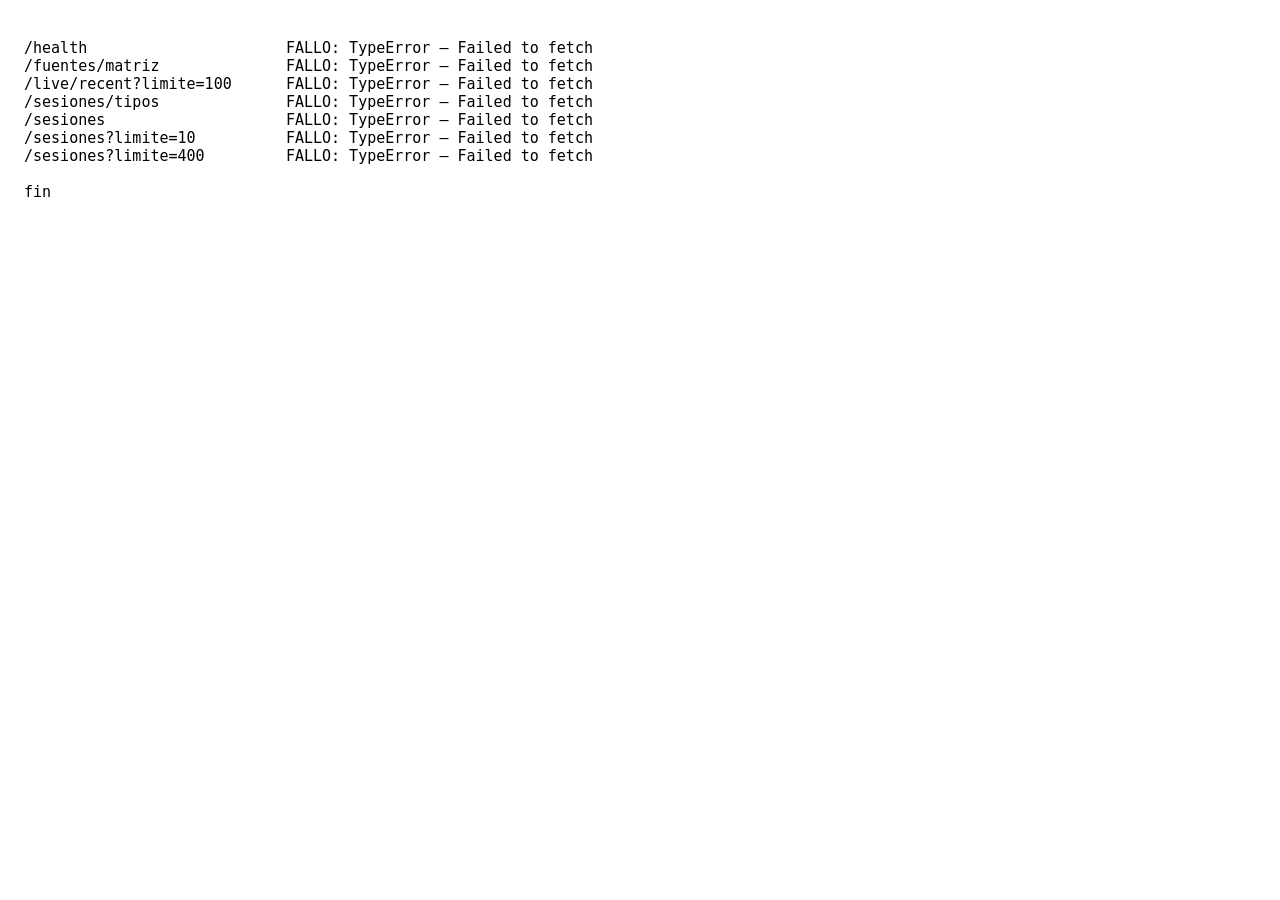
<file: dashboard/diag.html>
<!doctype html><meta charset="utf-8"><title>diag</title>
<style>body{font:15px ui-monospace,monospace;padding:16px}</style>
<pre id="o">probando…</pre>
<script>
const API = "http://127.0.0.1:8000";
const RUTAS = ["/health", "/fuentes/matriz", "/live/recent?limite=100",
               "/sesiones/tipos", "/sesiones", "/sesiones?limite=10",
               "/sesiones?limite=400"];
const o = document.getElementById("o");
const lineas = [];
(async () => {
  for (const r of RUTAS) {
    const t0 = performance.now();
    try {
      const resp = await fetch(API + r, { headers: { "Accept": "application/json" } });
      const cuerpo = await resp.text();
      lineas.push(r.padEnd(28) + " " + resp.status + "  " +
                  String(cuerpo.length).padStart(8) + " B  " +
                  (performance.now() - t0).toFixed(0) + " ms");
    } catch (e) {
      lineas.push(r.padEnd(28) + " FALLO: " + e.name + " — " + e.message);
    }
    o.textContent = lineas.join("\n");
  }
  lineas.push("");
  lineas.push("fin");
  o.textContent = lineas.join("\n");
})();
</script>
</file>
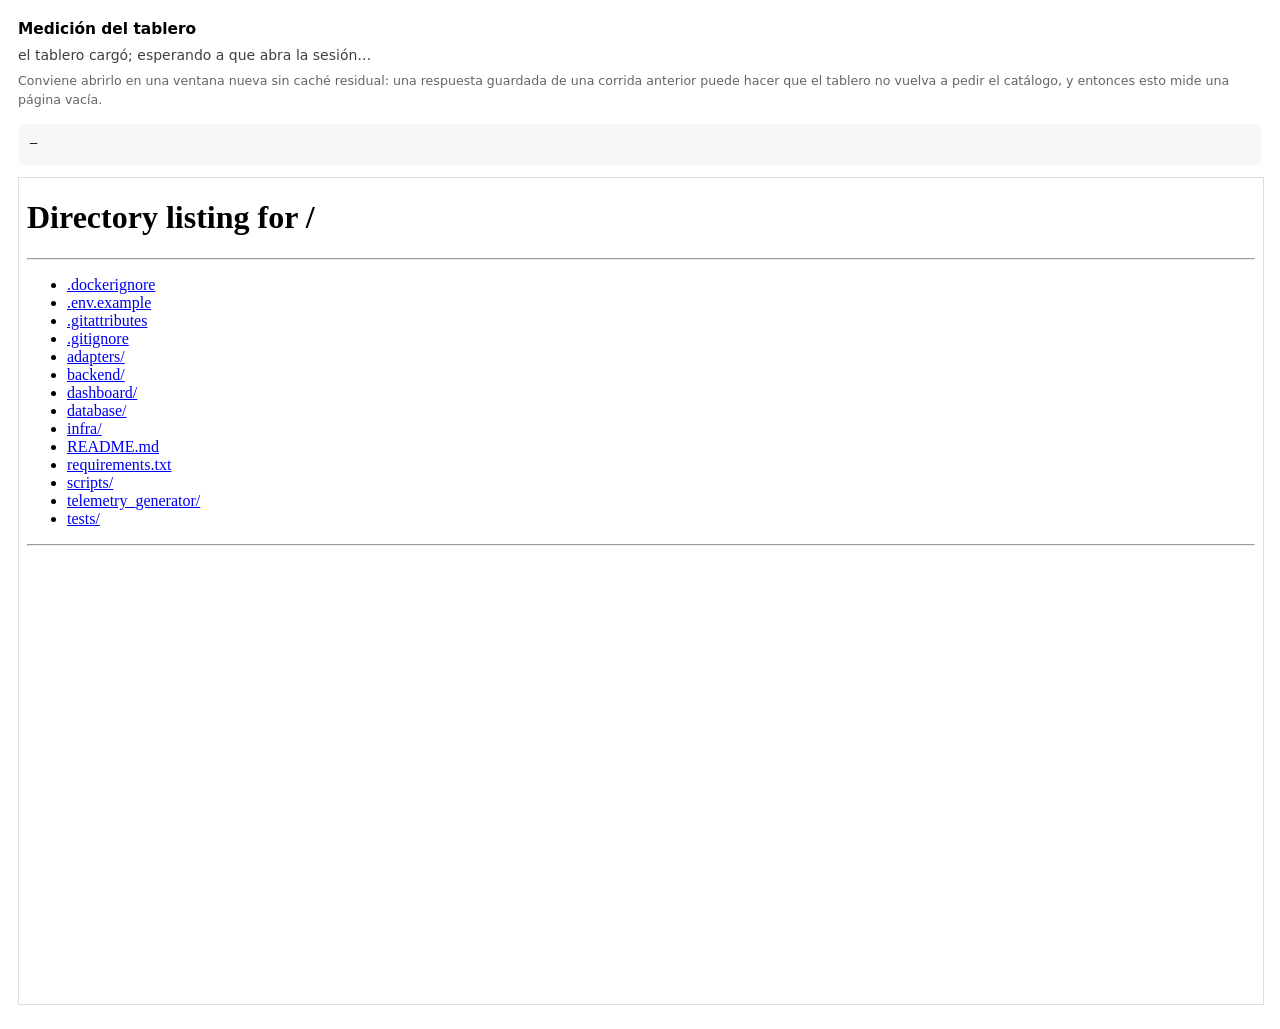
<file: dashboard/medir.html>
<!doctype html>
<meta charset="utf-8">
<title>Medición del tablero</title>
<!--
  Banco de medicion del tablero.

  CRITERIO. Mide **dentro del tablero**, no alrededor. La primera version
  contaba los cuadros de esta pagina contenedora, que no dibuja nada: los
  numeros describian el marco, no lo que pasa adentro. Ahora el contador de
  cuadros, el observador de tareas largas y la lectura de memoria se instalan en
  la ventana del marco, que es donde corre `app.js`.

  Lo que informa es lo que el navegador midio. Nada de esto es una estimacion, y
  nada de esto demuestra capacidad bajo una carga que no se ejercito.

  Se abre en `http://127.0.0.1:3000/medir.html`.
-->
<style>
  :root { color-scheme: light dark; font: 14px/1.5 system-ui, sans-serif; }
  body { margin: 0; padding: 18px; }
  h1 { font-size: 1.1rem; margin: 0 0 4px; }
  p.nota { margin: 0 0 6px; opacity: .75; }
  p.aviso { margin: 0 0 14px; font-size: .9em; opacity: .6; }
  iframe { width: 1521px; height: 826px; border: 1px solid #8884; max-width: 100%; }
  pre { background: #8881; padding: 12px; border-radius: 6px; overflow-x: auto;
        white-space: pre; font: 12px/1.45 ui-monospace, monospace; }
  b.mal { color: #c33; }
</style>

<h1>Medición del tablero</h1>
<p class="nota" id="estado">preparando…</p>
<p class="aviso">
  Conviene abrirlo en una ventana nueva sin caché residual: una respuesta
  guardada de una corrida anterior puede hacer que el tablero no vuelva a pedir
  el catálogo, y entonces esto mide una página vacía.
</p>
<pre id="salida">—</pre>
<iframe id="marco" title="tablero bajo medición"></iframe>

<script>
(function () {
  const params = new URLSearchParams(location.search);
  /* Duracion de la observacion. Quince segundos alcanzan para ver cuadros y
     tareas largas; **no alcanzan para afirmar nada sobre la memoria**, que hay
     que mirar sostenida. Con `?segundos=300` se hace una corrida larga. */
  const SEGUNDOS = Math.max(3, Number(params.get("segundos") || 15));
  const sesion = params.get("sesion");
  /* Con `?reproducir=1` se mide **durante la reproduccion**, no en reposo.
     Son dos cosas distintas y mezclarlas da una cifra que no describe ninguna:
     con el tablero quieto no hay nada que dibujar y los cuadros salen
     perfectos aunque la reproduccion se trabe. */
  const reproducir = params.get("reproducir") === "1";
  /* Si el tablero no carga o no abre sesion, esto no puede quedarse esperando
     para siempre: informa lo que haya y dice que no llego a medir. */
  const PACIENCIA_MS = Math.max(20000, Number(params.get("paciencia") || 45000));
  /* Cuanto se espera a que haya un trazo antes de empezar a contar igual. Con
     la API recien arrancada el primer trazo llega cerca de los nueve segundos;
     veinte deja margen sin colgar la corrida si nunca llega. */
  const ESPERA_MAXIMA_DE_TRAZO_MS = Math.max(5000, Number(params.get("espera_trazo") || 20000));
  /* Que elegir si el tablero pregunta por adquisicion y fase. `?elegir=original`
     toma la adquisicion entera; `?elegir=original:3`, su tercera fase. Se pulsa
     el mismo boton que pulsaria una persona ---no se escribe la direccion---
     porque lo que hay que comprobar es justamente que el camino del clic
     funciona sin editar la URL. */
  const ELEGIR = params.get("elegir") || "";
  /* Varias separadas por coma ejercitan el **cambio** de eleccion: la primera
     se pulsa en el elector que abre solo, y las siguientes reabriendo el menu
     desde el boton del encabezado, que es el camino que tiene una persona. */
  const ELECCIONES = ELEGIR ? ELEGIR.split(",").map(x => x.trim()).filter(Boolean) : [];

  const salida = document.getElementById("salida");
  const cartel = document.getElementById("estado");
  const marco = document.getElementById("marco");

  let cabezalAlEmpezar = null;
  let vueltaAlEmpezar = null;
  /* Memoria acotada. Una corrida de media hora a sesenta cuadros son 108.000
     intervalos, y un instrumento que crece con lo que mide termina midiendose
     a si mismo. Se conservan los ultimos y se cuenta el total aparte, que es
     lo que hace falta para los percentiles y para el recuento. */
  const TOPE_MUESTRAS = 20000;
  const cuadros = [];
  let cuadrosTotales = 0;
  let cuadrosSobre16 = 0, cuadrosSobre33 = 0, cuadrosSobre50 = 0;
  let peorCuadro = 0;
  const tareasLargas = [];
  const memoria = [];
  let observando = false;
  let terminado = false;
  let observador = null;
  let arranqueObservacion = 0;
  let motivoDeCorte = "";
  /* Una eleccion pendiente **no es un corte**: el tablero hizo lo correcto al
     preguntar. Se anota aparte para no teñir de rojo una corrida que solo
     estaba esperando una decision. */
  let eleccionPendiente = "";
  const eleccionesHechas = [];

  function n(x, d) {
    return (x === null || x === undefined || !isFinite(x))
      ? "—" : x.toFixed(d === undefined ? 1 : d);
  }
  /* El cabezal, en fraccion de sesion, leido del control del transporte. */
  function leerCabezal(ventana) {
    try {
      const c = ventana.document.getElementById("tr-cabezal");
      return c ? Number(c.value) / 10000 : null;
    } catch (e) { return null; }
  }

  function percentil(xs, p) {
    if (!xs.length) return null;
    const o = xs.slice().sort((a, b) => a - b);
    return o[Math.min(o.length - 1, Math.floor((p / 100) * o.length))];
  }

  /* ------------------------------------------------------------------
     Los instrumentos se instalan EN LA VENTANA DEL TABLERO
     ------------------------------------------------------------------ */
  function instrumentar(ventana) {
    // Cuadros: los que el tablero pide, no los de esta pagina.
    let anterior = 0;
    const paso = (ahora) => {
      if (terminado) return;
      if (observando && anterior) {
        const dt = ahora - anterior;
        cuadrosTotales++;
        if (dt > 16.7) cuadrosSobre16++;
        if (dt > 33.3) cuadrosSobre33++;
        if (dt > 50) cuadrosSobre50++;
        if (dt > peorCuadro) peorCuadro = dt;
        cuadros.push(dt);
        if (cuadros.length > TOPE_MUESTRAS) cuadros.shift();
      }
      anterior = ahora;
      ventana.requestAnimationFrame(paso);
    };
    ventana.requestAnimationFrame(paso);

    /* Tareas largas del hilo principal. El hilo es uno solo para el documento
       y su marco, pero el observador tiene que crearse en el contexto que se
       quiere atribuir: creado afuera, informa las de afuera. */
    if (typeof ventana.PerformanceObserver !== "undefined") {
      try {
        observador = new ventana.PerformanceObserver(lista => {
          if (!observando) return;
          lista.getEntries().forEach(e => {
            tareasLargas.push(e.duration);
            if (tareasLargas.length > 500) tareasLargas.shift();
          });
        });
        observador.observe({ type: "longtask", buffered: false });
      } catch (e) { observador = null; }
    }

    // Memoria: una muestra por segundo, para poder ver si crece.
    const mirarMemoria = () => {
      if (terminado) return;
      if (observando && ventana.performance && ventana.performance.memory) {
        memoria.push(ventana.performance.memory.usedJSHeapSize / 1048576);
        if (memoria.length > 4000) memoria.shift();
      }
      setTimeout(mirarMemoria, 1000);
    };
    mirarMemoria();
  }

  /* ------------------------------------------------------------------
     El informe
     ------------------------------------------------------------------ */
  function informar(ventana) {
    if (terminado) return;
    terminado = true;
    observando = false;
    if (observador) { try { observador.disconnect(); } catch (e) {} }

    const transcurrido = arranqueObservacion
      ? (performance.now() - arranqueObservacion) / 1000 : 0;

    /* Se lee del documento y no de una variable del modulo: `estadoSesion` es
       un `let` de modulo y no es propiedad de `window`. Ademas la pastilla es
       lo que ve una persona, que es el criterio que corresponde. */
    let estadoVivo = false;
    let detalleVivo = "";
    try {
      const past = ventana.document.getElementById("pastilla-estado");
      estadoVivo = !!past && past.textContent.trim() === "recibiendo";
      const det = ventana.document.getElementById("detalle-vivo");
      detalleVivo = det ? det.textContent.trim() : "";
    } catch (e) {}

    let testigo = null;
    try { testigo = ventana.TESTIGO || null; } catch (e) {}

    let protocolos = "?";
    let rec = [], bytes = 0, dur = [];
    try {
      rec = (ventana.performance.getEntriesByType("resource") || [])
        .filter(r => /:800[01]\//.test(r.name));
      /* El limite de conexiones por origen depende del protocolo: seis es de
         HTTP/1.1. Afirmarlo sin mirar seria suponer. */
      const vistos = {};
      rec.forEach(r => { vistos[r.nextHopProtocol || "?"] = 1; });
      protocolos = Object.keys(vistos).join(", ") || "?";
      bytes = rec.reduce((s, r) => s + (r.transferSize || 0), 0);
      dur = rec.map(r => r.duration);
    } catch (e) { /* otro origen: no deberia pasar, se declara abajo */ }

    let avanzo = null, vueltaIni = null, vueltaFin = null;
    try {
      if (reproducir && cabezalAlEmpezar !== null) {
        const ahoraC = leerCabezal(ventana);
        avanzo = (ahoraC === null) ? null : ahoraC - cabezalAlEmpezar;
        vueltaIni = vueltaAlEmpezar;
        vueltaFin = ventana.instante().vuelta;
      }
    } catch (e) {}

    let primerTrazo = null;
    try {
      const marca = ventana.document.body.dataset.primerTrazoMs;
      if (marca) primerTrazo = Number(marca);
    } catch (e) {}

    /* La cadencia de `requestAnimationFrame` en reposo es la mejor
       aproximacion disponible a la frecuencia de la pantalla: no hay una API
       que la declare. Se informa como observada, no como dato del monitor. */
    const cadencia = percentil(cuadros, 50);

    const f = [];
    f.push("ENTORNO");
    f.push("  navegador          " + (navigator.userAgent || "?").slice(0, 88));
    f.push("  cadencia observada " + n(cadencia) + " ms entre cuadros" +
           (cadencia ? "  (~" + n(1000 / cadencia, 0) + " Hz)" : ""));
    f.push("  pantalla           " + (screen.width + "x" + screen.height) +
           "  dpr " + (window.devicePixelRatio || 1));
    f.push("  protocolo HTTP     " + protocolos);
    f.push("  QUE NO MIDE ESTO:");
    f.push("    * el instante en que la pantalla se ilumina: lo que se mide es");
    f.push("      la llamada de dibujo, que ocurre antes;");
    f.push("    * latencia extremo a extremo: el reloj de la captura y el de");
    f.push("      esta maquina no tienen origen comparable y restarlos daria");
    f.push("      un numero con aspecto de medicion;");
    f.push("    * nada sobre la persistencia, que corre en otro proceso.");
    f.push("");
    f.push("CORRIDA");
    f.push("  duracion pedida    " + SEGUNDOS + " s");
    f.push("  duracion real      " + n(transcurrido) + " s");
    f.push("  sesion             " + (sesion || "la que el tablero elija"));
    f.push("  fase               " + (reproducir
      ? "REPRODUCCION x1 (con la vuelta ya cargada)"
      : (estadoVivo ? "TELEMETRIA VIVA entrando"
                    : "reposo tras la carga (el tablero no reproduce)")));
    if (reproducir) {
      f.push("  cabezal            " + (avanzo === null ? "no se pudo leer"
        : "avanzo " + n(avanzo * 100, 2) + " % de la sesion durante la observacion"));
      f.push("  vuelta             " + (vueltaIni === null ? "—"
        : vueltaIni + " -> " + vueltaFin + (vueltaFin !== vueltaIni ? "  (hubo cruce)" : "")));
    }
    /* Si el trazo llego despues de que empezara la medicion, el aviso deja de
       ser cierto: se lo retira en vez de dejar una advertencia que contradice
       la linea de arriba. */
    if (motivoDeCorte && primerTrazo !== null &&
        motivoDeCorte.indexOf("sin que hubiera un trazo") !== -1) {
      motivoDeCorte = "";
      f.push("  nota               el trazo llegó " + n(primerTrazo) +
             " ms después de cargar, ya empezada la observación");
    }
    if (motivoDeCorte) f.push("  CORTE              " + motivoDeCorte);
    if (eleccionPendiente) f.push("  ELECCION PENDIENTE " + eleccionPendiente);
    if (eleccionesHechas.length) {
      f.push("  eleccion            se pulsó « " + eleccionesHechas.join(" » y luego « ") +
             " » en el menú, sin tocar la dirección");
    }
    /* SI HABIA CARGA VIVA, NO SE PUEDE DECIR QUE NO. Se pregunta al tablero
       en vez de afirmarlo: la linea anterior estaba escrita a mano y decia
       "ninguna" incluso en una corrida con telemetria entrando, que es
       exactamente la clase de dato falso que este instrumento existe para no
       producir. */
    if (estadoVivo) {
      f.push("  carga en vivo      SI, el tablero declara «recibiendo»");
      if (detalleVivo) f.push("                     " + detalleVivo.slice(0, 90));
    } else {
      f.push("  carga en vivo      ninguna: esto mide el tablero sobre datos");
      f.push("                     guardados. No dice nada de su capacidad con");
      f.push("                     telemetria entrando.");
    }
    /* El flujo de apertura: si la sesion tiene mas de una adquisicion, el
       tablero tiene que preguntar cual, no bloquearse ni adivinar. */
    let elector = null;
    try {
      const velo = ventana.document.getElementById("velo-corridas");
      if (velo) {
        const botones = velo.querySelectorAll("button[data-corrida]");
        /* Que alcance quedo pidiendo el tablero, leido de sus propias
           peticiones y no de lo que se creyo elegir. La direccion se informa
           para poder comprobar que la refleja **despues** del clic: si no la
           reflejara, el enlace no serviria para volver. */
        let alcance = "";
        try { alcance = velo.ownerDocument.body.dataset.alcanceEnCurso || ""; } catch (e) {}
        /* El boton del encabezado: si esta oculto, no hay forma de cambiar de
           etapa sin recargar. */
        const cambiar = ventana.document.getElementById("btn-corrida");
        elector = {
          boton: !cambiar ? "no existe"
            : (cambiar.hidden ? "oculto" : "« " + cambiar.textContent.trim() + " »"),
          marcadas: velo.querySelectorAll("button[data-elegida=\'si\']").length,
          abierto: velo.dataset.abierto === "si",
          opciones: botones.length,
          etiquetas: Array.prototype.slice.call(botones, 0, 6)
            .map(b => b.textContent.trim()).join(" | "),
          alcance: alcance,
          direccion: (ventana.location.search || "").slice(0, 120),
        };
      }
    } catch (e) {}
    if (elector && (elector.abierto || elector.opciones)) {
      f.push("");
      f.push("ELECTOR DE ADQUISICION Y FASE");
      f.push("  abierto            " + (elector.abierto ? "si" : "no"));
      f.push("  opciones ofrecidas " + elector.opciones);
      if (elector.etiquetas) f.push("  " + elector.etiquetas.slice(0, 150));
      f.push("  opcion marcada     " + elector.marcadas +
             (elector.marcadas === 1 ? "" : "   <-- deberia ser exactamente una"));
      f.push("  botón para cambiar " + elector.boton);
      f.push("  alcance en curso   " + (elector.alcance || "no declarado"));
      f.push("  direccion          " + (elector.direccion || "—"));
    }
    f.push("");
    f.push("PRIMER DIBUJO UTIL");
    f.push("  primer trazo       " + (primerTrazo === null
      ? "no llego a dibujarse durante la observacion"
      : n(primerTrazo) + " ms desde que cargo el documento"));
    f.push("  (es distinto del tiempo de las consultas: entre que la respuesta");
    f.push("   llega y que hay un trazo hay trabajo)");
    f.push("");
    /* ------------------------------------------------------------------
       Lo que de verdad cambio. Sin esto, los cuadros por segundo describen al
       navegador y no al tablero.
       ------------------------------------------------------------------ */
    f.push("CAMBIO REAL EN PANTALLA");
    if (!testigo) {
      f.push("  el tablero no publica testigos: no se puede afirmar que algo");
      f.push("  se haya movido, solo que hubo cuadros");
    } else {
      const movPct = testigo.pintadosDePista
        ? 100 * testigo.movimientosDeCoche / testigo.pintadosDePista : 0;
      f.push("  pintados del trazado     " + testigo.pintadosDePista);
      f.push("  de esos, movieron el coche " + testigo.movimientosDeCoche +
             "  (" + n(movPct) + " %)");
      const seg = transcurrido || 1;
      f.push("");
      f.push("  LA CUENTA DEL CAMINO VIVO, por segundo:");
      f.push("    eventos SSE que llegaron   " + n(testigo.eventosSSE / seg));
      f.push("    descartados por fuente     " + n(testigo.descarteFuente / seg));
      f.push("    descartados por duplicado  " + n(testigo.descarteDuplicado / seg));
      f.push("    de sesion no adoptada      " + n(testigo.descarteNoAdoptada / seg));
      f.push("    recuperacion mas vieja     " + n(testigo.descarteRecuperacionVieja / seg));
      f.push("    INCORPORADAS               " + n(testigo.muestrasIncorporadas / seg));
      f.push("");
      f.push("  EL PAR DE COORDENADAS:");
      f.push("    llegaron x / z             " + n(testigo.llegaronX / seg) + " / " +
             n(testigo.llegaronZ / seg) + "  (la fuente emite 20,0 de cada una)");
      f.push("    pares rotos                " + n(testigo.paresRotos / seg));
      f.push("  posiciones (x,z) recibidas " + n(testigo.posicionesConLasDos / seg) + " /s");
      f.push("  de esas, distintas         " + n(testigo.posicionesDistintas / seg) + " /s");
      f.push("  pintados sin cambio        " + n(testigo.pintadosSinCambio / seg) + " /s");
      f.push("  movimientos por segundo  " +
             n(transcurrido ? testigo.movimientosDeCoche / transcurrido : 0));
      f.push("  dibujos de traza         " + testigo.dibujosDeTraza +
             ", con dato nuevo " + testigo.trazasConDatoNuevo);
      if (testigo.ultimoCorte) {
        f.push("  APERTURA CORTADA         " + testigo.ultimoCorte);
        f.push("    vigencia " + testigo.cortes.vigencia +
               "  vueltas nulas " + testigo.cortes.vueltasNulas +
               "  contexto nulo " + testigo.cortes.contextoNulo +
               "  excepcion " + testigo.cortes.excepcion);
      }
      f.push("  aperturas de sesion      " + testigo.aperturas +
             (testigo.aperturas > 1 ? "   <-- deberia ser 1" : ""));
      f.push("  trazado pedido/aplicado  " + testigo.trazadosPedidos + " / " +
             testigo.trazadosAplicados +
             (testigo.trazadosAplicados === 0 ? "   <-- sin recorrido no hay coche" : ""));
      if (testigo.muestrasIncorporadas) {
        f.push("  muestras vivas incorporadas " + testigo.muestrasIncorporadas);
        f.push("  pintados de valores         " + testigo.pintadosDeValores);
        const mpp = testigo.muestrasPorPintado || [];
        if (mpp.length) {
          const suma = mpp.reduce((a, b) => a + b, 0);
          f.push("  muestras por pintado        p50 " + percentil(mpp, 50) +
                 "  p95 " + percentil(mpp, 95) + "  media " + n(suma / mpp.length));
          f.push("  (una actualizacion visual representa varias muestras y solo");
          f.push("   muestra la ultima de cada canal: contar una por muestra");
          f.push("   seria falso)");
        }
      }
    }
    f.push("");
    f.push("ANTIGUEDAD DE LO QUE SE VE, POR CANAL");
    let ant = null;
    try { ant = testigo && testigo.antiguedades ? testigo.antiguedades() : null; } catch (e) {}
    if (!ant || !Object.keys(ant).length) {
      f.push("  sin sesion viva: no aplica");
    } else {
      const claves = Object.keys(ant).sort((a, b) => ant[b] - ant[a]);
      f.push("  canales con valor mostrado  " + claves.length);
      f.push("  los mas viejos:");
      claves.slice(0, 6).forEach(k => {
        f.push("    " + String(ant[k]).padStart(7) + " ms   " + k);
      });
      const frescos = claves.filter(k => ant[k] < 2000).length;
      f.push("  con menos de 2 s            " + frescos + " de " + claves.length);
      f.push("  (un canal viejo no es un fallo si la fuente lo publica poco;");
      f.push("   lo es si un canal frecuente se queda atras)");
    }
    f.push("");
    f.push("LATENCIA: RECEPCION DEL EVENTO -> PINTADO QUE LO INCLUYE");
    if (!testigo || !testigo.latencias || !testigo.latencias.length) {
      f.push("  sin muestras vivas en esta corrida");
    } else {
      const L = testigo.latencias;
      f.push("  muestras           " + L.length + " (anillo de los ultimos 1000)");
      f.push("  p50 / p95 / p99    " + n(percentil(L, 50)) + " / " +
             n(percentil(L, 95)) + " / " + n(percentil(L, 99)) + " ms");
      f.push("  maxima             " + n(Math.max.apply(null, L)) + " ms");
      const mitad = Math.floor(L.length / 2);
      const p1 = percentil(L.slice(0, mitad), 50), p2 = percentil(L.slice(mitad), 50);
      f.push("  primera mitad p50  " + n(p1) + " ms");
      f.push("  segunda mitad p50  " + n(p2) + " ms" +
             (p1 !== null && p2 !== null
               ? (p2 > p1 * 1.5 ? "   <-- CRECE" : "   (no crece)") : ""));
      f.push("  tramo medido: llegada del evento al navegador -> llamada de");
      f.push("  dibujo. No incluye red antes del navegador ni presentacion.");
    }
    f.push("");
    f.push("CUADROS (medidos dentro del tablero)");
    f.push("  medidos            " + cuadrosTotales +
           (cuadros.length < cuadrosTotales
             ? "  (percentiles sobre los ultimos " + cuadros.length + ")" : ""));
    f.push("  por segundo        " + n(transcurrido ? cuadrosTotales / transcurrido : 0));
    f.push("  p50 / p95 / p99    " + n(percentil(cuadros, 50)) + " / " +
           n(percentil(cuadros, 95)) + " / " + n(percentil(cuadros, 99)) + " ms");
    f.push("  peor cuadro        " + n(peorCuadro) + " ms");
    const pc = (x) => cuadrosTotales ? n(100 * x / cuadrosTotales) + " %" : "—";
    f.push("  sobre 16,7 / 33,3 / 50 ms   " + pc(cuadrosSobre16) + " / " +
           pc(cuadrosSobre33) + " / " + pc(cuadrosSobre50));
    f.push("  (a " + n(cadencia) + " ms de cadencia, un cuadro de 16,7 ms es lo");
    f.push("   normal y no un fallo)");
    f.push("");
    f.push("TAREAS LARGAS DEL HILO PRINCIPAL (>50 ms)");
    if (!observador) {
      f.push("  este navegador no las declara");
    } else {
      f.push("  cuantas            " + tareasLargas.length);
      f.push("  la mas larga       " + n(Math.max.apply(null, tareasLargas.concat([0]))) + " ms");
      f.push("  suma bloqueada     " + n(tareasLargas.reduce((a, b) => a + b, 0)) + " ms");
    }
    f.push("");
    f.push("CONSULTAS A LA API");
    f.push("  cuantas            " + rec.length);
    f.push("  bytes transferidos " + bytes + " (ya comprimidos)" +
           (bytes === 0 && rec.length
             ? "  <-- opaco: falta Timing-Allow-Origin en la API" : ""));
    f.push("  p50 / p95          " + n(percentil(dur, 50)) + " / " + n(percentil(dur, 95)) + " ms");
    /* Un p95 alto no dice **cual**. Sin el nombre de la consulta lenta, la
       cifra sirve para preocuparse y no para arreglar nada. */
    const lentas = rec.slice().sort((a, b) => b.duration - a.duration).slice(0, 6);
    if (lentas.length) {
      f.push("  las mas lentas, con el desglose que importa:");
      f.push("    espera = cola del navegador + conexion; servidor = hasta el");
      f.push("    primer byte; bajada = el resto");
      lentas.forEach(r => {
        const espera = Math.max(0, r.requestStart - r.startTime);
        const servidor = Math.max(0, r.responseStart - r.requestStart);
        const bajada = Math.max(0, r.responseEnd - r.responseStart);
        const ruta = decodeURIComponent(r.name.replace(/^.*:800[01]/, ""))
          .replace(/senales=[^&]*/, "senales=…").slice(0, 58);
        f.push("    total " + n(r.duration).padStart(8) + "  espera " +
               n(espera).padStart(8) + "  servidor " + n(servidor).padStart(8) +
               "  bajada " + n(bajada).padStart(6) + "   " + ruta);
      });
    }
    f.push("");
    f.push("MEMORIA DEL MONTON DE JAVASCRIPT");
    if (!memoria.length) {
      f.push("  este navegador no la declara (solo Chrome y derivados)");
    } else {
      f.push("  muestras           " + memoria.length + " (una por segundo)");
      f.push("  inicial            " + n(memoria[0]) + " MB");
      f.push("  maxima             " + n(Math.max.apply(null, memoria)) + " MB");
      f.push("  final              " + n(memoria[memoria.length - 1]) + " MB");
      f.push("  variacion          " + n(memoria[memoria.length - 1] - memoria[0]) + " MB");
      if (transcurrido < 120) {
        f.push("  ATENCION: " + n(transcurrido) + " s no alcanzan para afirmar nada");
        f.push("  sobre la memoria. Para eso hace falta una corrida sostenida:");
        f.push("  ?segundos=300 o mas.");
      }
    }

    const texto = f.join("\n");
    salida.textContent = texto;

    /* CON `?reportar=1`, ADEMAS SE MANDA EL RESULTADO A LA API.
       Un navegador sin ventana no tiene a quien mostrarle esto. Se lo manda en
       trozos por la cadena de consulta de `/health`, que el servidor anota en
       su registro de acceso: es un canal de vuelta que existe siempre, no
       necesita tiempo virtual ---que falsearia justamente los tiempos que se
       quieren medir--- y no agrega ninguna ruta al backend. */
    if (params.get("reportar")) {
      /* Siempre al 8000, aunque se este midiendo otro backend con `?api=`.
         Es a proposito: mandar el informe por la misma pila que se mide seria
         agregarle trafico justo al final de la medicion. Quien mide una pila
         aislada tiene que buscar el informe en el registro del 8000, no en el
         de la pila medida. */
      const API = "http://127.0.0.1:8000";
      const TROZO = 900;
      const trozos = [];
      for (let i = 0; i < texto.length; i += TROZO) trozos.push(texto.slice(i, i + TROZO));
      trozos.forEach((t, i) => {
        fetch(API + "/health?MEDICION=" + i + "_de_" + trozos.length + "&t=" +
              encodeURIComponent(t)).catch(() => {});
      });
    }

    cartel.innerHTML = motivoDeCorte
      ? '<b class="mal">terminó con corte: ' + motivoDeCorte + "</b>"
      : "listo. Copiá el bloque de arriba.";
  }

  /* ------------------------------------------------------------------
     Ciclo
     ------------------------------------------------------------------ */
  /* `?api=` se pasa al tablero tal cual. Sirve para medir contra una pila
     aislada ---otro backend, otro intermediario, sin consumidor--- sin tocar la
     de produccion. */
  const api = params.get("api");
  const partes = [];
  if (sesion) partes.push("sesion=" + encodeURIComponent(sesion));
  if (api) partes.push("api=" + encodeURIComponent(api));
  marco.src = "/" + (partes.length ? "?" + partes.join("&") : "");

  // Corte duro: si nada de esto ocurre, se informa igual y se dice por que.
  const cortePorPaciencia = setTimeout(() => {
    motivoDeCorte = "el tablero no llegó a cargar y medir en " +
      Math.round(PACIENCIA_MS / 1000) + " s";
    try { informar(marco.contentWindow); } catch (e) { cartel.textContent = motivoDeCorte; }
  }, PACIENCIA_MS + SEGUNDOS * 1000);

  marco.addEventListener("load", () => {
    const ventana = marco.contentWindow;
    cartel.textContent = "el tablero cargó; esperando a que abra la sesión…";
    instrumentar(ventana);

    /* Se empieza a contar cuando el tablero ya dibujo algo, no cuando cargo el
       documento: los primeros segundos son la apertura de la sesion, y
       mezclarlos con el regimen normal ensucia los percentiles. Si no dibuja
       nada, se empieza igual a los diez segundos y se declara. */
    let limite = performance.now() + ESPERA_MAXIMA_DE_TRAZO_MS;
    /* El elector, visto desde afuera: abierto es `data-abierto="si"`. */
    const electorAbierto = (v) => {
      try {
        const velo = v.document.getElementById("velo-corridas");
        return !!velo && velo.dataset.abierto === "si";
      } catch (e) { return false; }
    };
    /* Pulsa la opcion pedida. `clave` o `clave:fase`; la clave se compara por
       prefijo para no tener que escribir el identificador completo de una
       reproduccion. Devuelve si encontro el boton. */
    /* El boton del encabezado que vuelve a abrir el menu. */
    const reabrirElector = (v) => {
      try {
        const b = v.document.getElementById("btn-corrida");
        if (!b || b.hidden) return false;
        b.click();
        return true;
      } catch (e) { return false; }
    };
    const pulsarEleccion = (v, pedido) => {
      try {
        const [clave, fase] = String(pedido).split(":");
        const bs = v.document.querySelectorAll("#velo-corridas button[data-corrida]");
        for (const b of bs) {
          const c = b.dataset.corrida || "";
          if (c !== clave && c.indexOf(clave) !== 0) continue;
          if ((b.dataset.fase || "") !== (fase || "")) continue;
          b.click();
          return true;
        }
      } catch (e) {}
      return false;
    };
    const esperar = () => {
      if (terminado) return;
      let listo = false;
      try { listo = !!ventana.document.body.dataset.primerTrazoMs; } catch (e) {}
      /* Si el tablero abrio el elector, o se elige y se sigue esperando, o se
         declara la espera como lo que es. */
      const abierto = electorAbierto(ventana);
      const falta = ELECCIONES[eleccionesHechas.length];
      if (abierto && falta && pulsarEleccion(ventana, falta)) {
        eleccionesHechas.push(falta);
        cartel.textContent = "elegido « " + falta + " »; esperando el trazo…";
        limite = performance.now() + ESPERA_MAXIMA_DE_TRAZO_MS;
        setTimeout(esperar, 120);
        return;
      }
      /* Ya hay dibujo y falta cambiar de etapa: se reabre el menu por donde lo
         reabriria una persona ---el boton del encabezado---, no llamando a la
         funcion interna. */
      if (!abierto && listo && falta && eleccionesHechas.length && reabrirElector(ventana)) {
        limite = performance.now() + ESPERA_MAXIMA_DE_TRAZO_MS;
        setTimeout(esperar, 120);
        return;
      }
      if ((listo && !falta) || performance.now() > limite) {
        if (!listo && abierto) {
          eleccionPendiente = ELEGIR
            ? "se pidió « " + ELEGIR + " » y el elector seguía abierto"
            : "el tablero pide elegir adquisición y fase, y nadie eligió";
        } else if (!listo) {
          motivoDeCorte = "se empezó a medir sin que hubiera un trazo todavía";
        }
        /* ARRANCA LA REPRODUCCION ANTES DE CONTAR.
           Se pulsa el mismo boton que pulsaria una persona: no se llama a una
           funcion interna, porque lo que hay que medir es el camino completo.
           El cabezal se anota para poder comprobar despues que **avanzo**: si
           no avanzo, los cuadros perfectos no significan nada. */
        if (reproducir) {
          try {
            /* Se lee el control del reproductor y no la variable interna:
               `cabezal` es un `let` de modulo y no es propiedad de `window`.
               Ademas el control es lo que ve una persona, que es lo que
               interesa comprobar. */
            cabezalAlEmpezar = leerCabezal(ventana);
            vueltaAlEmpezar = ventana.instante().vuelta;
            const boton = ventana.document.getElementById("tr-play");
            if (boton) boton.click();
          } catch (e) { motivoDeCorte = "no se pudo arrancar la reproducción"; }
        }
        observando = true;
        arranqueObservacion = performance.now();
        cartel.textContent = "midiendo " + SEGUNDOS + " s…";
        setTimeout(() => {
          clearTimeout(cortePorPaciencia);
          informar(ventana);
        }, SEGUNDOS * 1000);
        return;
      }
      setTimeout(esperar, 200);
    };
    esperar();
  });
})();
</script>
</file>
